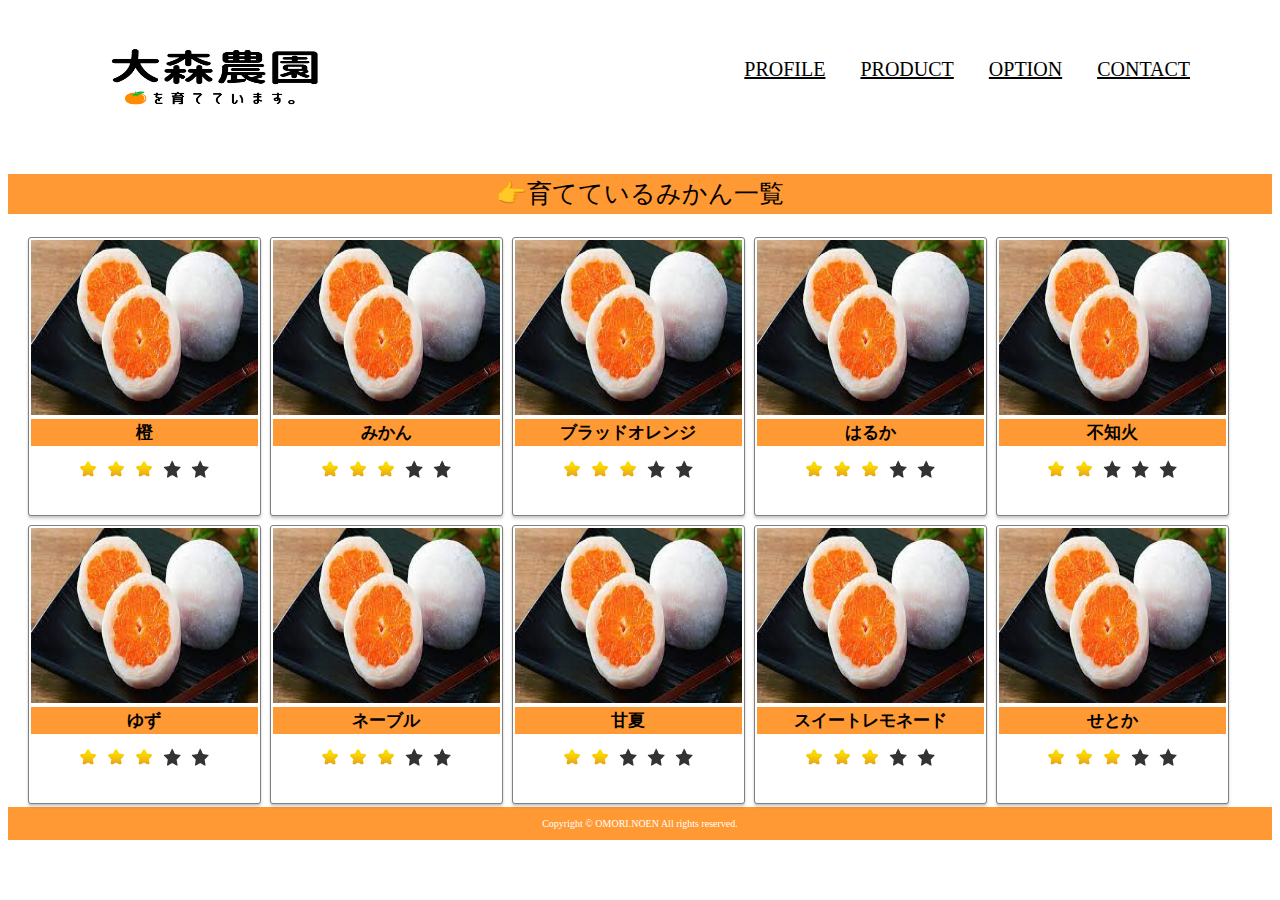
<file: menu2.html>
<!DOCTYPE HTML>
<html>
  <head>
    <meta charset="UTF-8">
    <title>Mi-ka-n</title>
    <link rel="stylesheet" href="style.css">
  </head>
  <body>

      <header class="page-header wrapper">
        <h1><a href="index.html"><img class="logo" src="images/nouen.png" alt="sample1"></a></h1>
        <nav>
          <ul class="main-nav">
            <li><a href="menu1.html">Profile</a></li>
            <li><a href="menu2.html">Product</a></li>
            <li><a href="menu3.html">Option</a></li>
            <li><a href="menu4.html">Contact</a></li>
          </ul>
        </nav>
      </header>

      <div class="introduce3">
        <p>👉育てているみかん一覧</p>
      </div>

      <div class="container3">
        <div class="item3">
          <img src="images/mikanimage.png" class="item-image" alt="sample">
          <h3>橙</h3>
          <h4><img src="images/star3.png" class="item-image3" alt="sample1">
              <img src="images/star3.png" class="item-image3" alt="sample1">
              <img src="images/star3.png" class="item-image3" alt="sample1">
              <img src="images/star1.png" class="item-image3" alt="sample1">
              <img src="images/star1.png" class="item-image3" alt="sample1">
          </h4>
        </div>

        <div class="item3">
          <img src="images/mikanimage.png" class="item-image" alt="sample">
          <h3>みかん</h3>
          <h4><img src="images/star3.png" class="item-image3" alt="sample1">
            <img src="images/star3.png" class="item-image3" alt="sample1">
            <img src="images/star3.png" class="item-image3" alt="sample1">
            <img src="images/star1.png" class="item-image3" alt="sample1">
            <img src="images/star1.png" class="item-image3" alt="sample1">
          </h4>
        </div>

        <div class="item3">
          <img src="images/mikanimage.png" class="item-image" alt="sample">
          <h3>ブラッドオレンジ</h3>
          <h4><img src="images/star3.png" class="item-image3" alt="sample1">
            <img src="images/star3.png" class="item-image3" alt="sample1">
            <img src="images/star3.png" class="item-image3" alt="sample1">
            <img src="images/star1.png" class="item-image3" alt="sample1">
            <img src="images/star1.png" class="item-image3" alt="sample1">
          </h4>
        </div>

        <div class="item3">
          <img src="images/mikanimage.png" class="item-image" alt="sample">
          <h3>はるか</h3>
          <h4><img src="images/star3.png" class="item-image3" alt="sample1">
            <img src="images/star3.png" class="item-image3" alt="sample1">
            <img src="images/star3.png" class="item-image3" alt="sample1">
            <img src="images/star1.png" class="item-image3" alt="sample1">
            <img src="images/star1.png" class="item-image3" alt="sample1">
          </h4>
        </div>

        <div class="item3">
          <img src="images/mikanimage.png" class="item-image" alt="sample">
          <h3>不知火</h3>
          <h4><img src="images/star3.png" class="item-image3" alt="sample1">
            <img src="images/star3.png" class="item-image3" alt="sample1">
            <img src="images/star1.png" class="item-image3" alt="sample1">
            <img src="images/star1.png" class="item-image3" alt="sample1">
            <img src="images/star1.png" class="item-image3" alt="sample1">
          </h4>
        </div>

        <div class="item3">
          <img src="images/mikanimage.png" class="item-image" alt="sample">
          <h3>ゆず</h3>
          <h4><img src="images/star3.png" class="item-image3" alt="sample1">
            <img src="images/star3.png" class="item-image3" alt="sample1">
            <img src="images/star3.png" class="item-image3" alt="sample1">
            <img src="images/star1.png" class="item-image3" alt="sample1">
            <img src="images/star1.png" class="item-image3" alt="sample1">
          </h4>
        </div>

        <div class="item3">
          <img src="images/mikanimage.png" class="item-image" alt="sample">
          <h3>ネーブル</h3>
          <h4><img src="images/star3.png" class="item-image3" alt="sample1">
            <img src="images/star3.png" class="item-image3" alt="sample1">
            <img src="images/star3.png" class="item-image3" alt="sample1">
            <img src="images/star1.png" class="item-image3" alt="sample1">
            <img src="images/star1.png" class="item-image3" alt="sample1">
          </h4>
        </div>

        <div class="item3">
          <img src="images/mikanimage.png" class="item-image" alt="sample">
          <h3>甘夏</h3>
          <h4><img src="images/star3.png" class="item-image3" alt="sample1">
            <img src="images/star3.png" class="item-image3" alt="sample1">
            <img src="images/star1.png" class="item-image3" alt="sample1">
            <img src="images/star1.png" class="item-image3" alt="sample1">
            <img src="images/star1.png" class="item-image3" alt="sample1">
          </h4>
        </div>

        <div class="item3">
          <img src="images/mikanimage.png" class="item-image" alt="sample">
          <h3>スイートレモネード</h3>
          <h4><img src="images/star3.png" class="item-image3" alt="sample1">
            <img src="images/star3.png" class="item-image3" alt="sample1">
            <img src="images/star3.png" class="item-image3" alt="sample1">
            <img src="images/star1.png" class="item-image3" alt="sample1">
            <img src="images/star1.png" class="item-image3" alt="sample1">
          </h4>
        </div>

        <!--div class="item3">
          <img src="images/skill.git2.png" class="item-image" alt="git">
          <h3>LEVEL</h3>
          <h4><img src="images/star3.png" class="item-image3" alt="sample1">
            <img src="images/star3.png" class="item-image3" alt="sample1">
            <img src="images/star3.png" class="item-image3" alt="sample1">
            <img src="images/star1.png" class="item-image3" alt="sample1">
            <img src="images/star1.png" class="item-image3" alt="sample1">
          </h4>
        </div-->

        <div class="item3">
          <img src="images/mikanimage.png" class="item-image" alt="sample">
          <h3>せとか</h3>
          <h4><img src="images/star3.png" class="item-image3" alt="sample1">
            <img src="images/star3.png" class="item-image3" alt="sample1">
            <img src="images/star3.png" class="item-image3" alt="sample1">
            <img src="images/star1.png" class="item-image3" alt="sample1">
            <img src="images/star1.png" class="item-image3" alt="sample1">
          </h4>
        </div>  
      </div>
      
      <div class="introduce-all">
        <p>Copyright © OMORI.NOEN All rights reserved.</p>
      </div>
      
  </body>  
</html>
</file>
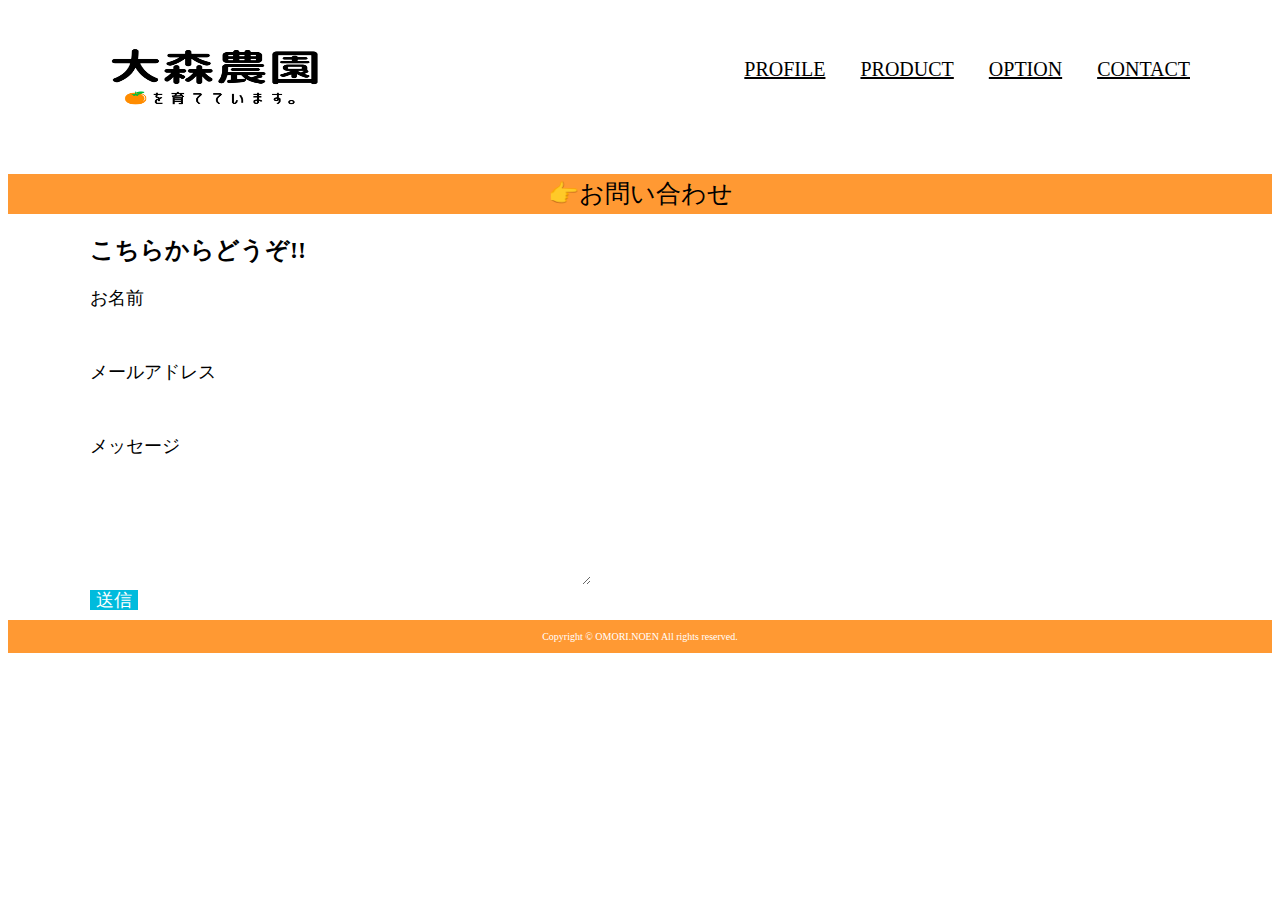
<file: menu4.html>
<!DOCTYPE HTML>
<html>
  <head>
    <meta charset="UTF-8">
    <title>Mi-ka-n</title>
    <link rel="stylesheet" href="style.css">
  </head>
  <body>

      <header class="page-header wrapper">
        <h1><a href="index.html"><img class="logo" src="images/nouen.png" alt="sample1"></a></h1>
        <nav>
          <ul class="main-nav">
            <li><a href="menu1.html">Profile</a></li>
            <li><a href="menu2.html">Product</a></li>
            <li><a href="menu3.html">Option</a></li>
            <li><a href="menu4.html">Contact</a></li>
          </ul>
        </nav>
      </header>

      <div class="introduce3">
        <p>👉お問い合わせ</p>
      </div>

      <div class="wrapper">
        <h2 class="page-title">こちらからどうぞ!!</h2>
        <from action="#">

          <div>
            <label for="name">お名前</label>
            <input type="text" id="name" name="your-name">
          </div>

          <div>
            <label for="email">メールアドレス</label>
            <input type="text" id="email" name="your-email">
          </div>

          <div>
            <label for="message">メッセージ</label>
            <textarea id="message" name="your-message"></textarea>
          </div>

          <input type="submit" class="button" value="送信">
        </from>
      </div>
      
      <div class="introduce-all">
        <p>Copyright © OMORI.NOEN All rights reserved.</p>
      </div>
      
  </body>
</html>
</file>
<file: style.css>
h1 {
}

.body {
}

.logo{
  width: 250px;
  height: 90px;
}

.page-header{
  display: flex;
  justify-content: space-between;
}

.wrapper{
  max-width: 1100px;
  margin: 0 auto;
  padding: 0 4%;
}

.main-nav{
  display: flex;
  list-style: none;
  margin-top: 50px;
  text-transform: uppercase;
  font-size: 1.25rem;
}

.main-nav li{
  margin-left: 35px;
}

.main-nav a{
  color: black;
}

.orange {
  color: orange;
}

.introduce-all{
  background-color: #ff9933;
  padding: 1px 0;
  bottom: 3px;
}

.introduce-all p{
  font-size: 10px;
  color: #fff;
  text-align: center;
}

/*メイン*/
#movei-contents {
  position: relative;
  display: inline-block;
}

#movei-contents video {
  width: 100%;
}

.big-bg img{
  width: 100%;
  height: 100%;
 
}

.big-bg h2{
  position: absolute;
  top: 50%;
  left: 50%;
  -ms-transform: translate(-50%,-50%);
  -webkit-transform: translate(-50%,-50%);
  transform: translate(-50%,-50%);
  font-size: 120px;
  margin: 0;
  padding: 0;
  text-align: center;
}

.big-bg p{
  font-size: 14px;
  text-align: center;
  background-color: #ff9933;
  color: #fff;
  padding: 1px;
  margin: 1px 0;
}

.top-title{
  font-size: 15px;
  text-align: center;
  padding: 1px;
}


/*プロフィール*/
.item-image6{
  width: calc((100vw - 20px) / 4.4);
  height: calc((100vh - 250px) / 1.6);
  margin: 5px 10px 5px 30px;
  border-radius: 3px;
  box-shadow: 0 3px 3px 0 rgba(0, 0, 0, 0.14), 0 1px 2px 0 rgba(0, 0, 0, 0.12);
  transition: 0.2s ease;
}

.item-image7{
  width: calc(100vw / 1.5);
  height: calc((100vh - 250px)/ 1.6);
  margin: 5px 10px;
  border-radius: 3px;
  box-shadow: 0 3px 3px 0 rgba(0, 0, 0, 0.14), 0 1px 2px 0 rgba(0, 0, 0, 0.12);
  transition: 0.2s ease;
}

.introduce{
  margin-bottom: 20px;
  background-color: #ff9933;
  text-align: center;
  height: 40px;
}

.introduce p{
  font-size: 25px;
  line-height: 40px;
}

.description{
  text-align: center;
  margin: 5px 30px;
  border :solid 8px orange;
  border-radius: 3px;
  box-shadow: 0 3px 3px 0 rgba(0, 0, 0, 0.14), 0 1px 2px 0 rgba(0, 0, 0, 0.12);
  transition: 0.2s ease;
}

.description p{
  font-size: 20px;
  /*text-decoration: underline;*/
  text-decoration-color: black;
}


/*品種*/
.introduce3{
  margin-bottom: 20px;
  background-color: #ff9933;
  text-align: center;
  height: 40px;
}

.introduce3 p{
  font-size: 25px;
  line-height: 40px;
}

.container3{
  display: grid;
  grid-template-columns: 1fr 1fr 1fr 1fr 1fr;
  width: calc((100vw - 20px) / 5);
  /*height: calc((100vh - 120px) / 2);*/
  grid-template-rows: calc((100vh - 330px) / 2) calc((100vh - 330px) / 2);
  gap: 3px;
  margin-left: 17px;
}

.item-image{
  width: calc((100vw - 100px) / 5.2);
  height: calc((100vh - 200px) / 4);
  align-items: center;
}

.item-image3{
  width:18px;
  height: 18px;
  align-items: center;
  margin-bottom: 5px;
}

.item3{
  margin: 3px;
  background-color: #fff;
  color: #fff;
  padding: 2px;
  border-radius: 3px;
  box-shadow: 0 3px 3px 0 rgba(0, 0, 0, 0.14), 0 1px 2px 0 rgba(0, 0, 0, 0.12);
  transition: 0.2s ease;
  border: gray 1px solid;
}

.item3 h3{
  text-align: center;
  font-size: 17px;
  color: black;
  padding: 2px;
  background-color: #ff9933;
  margin: 0;
}

.item3 h4{
  text-align: center;
  font-size: 40px;
  background-color: #fff;
  margin: 0;
}


/*好きなもの*/
.introduce4{
  margin: 10px 20px;
  background-color:pink;
  text-align: center;
  height: 55px;
}

.introduce4 p{
  font-size: 30px;
  line-height: 55px;
}

.container4{
  display: grid;
  grid-template-columns: 1fr 1fr 1fr;
  width: calc((100vw - 20px) / 3);
  /*height: calc((100vh - 120px) / 2);*/
  grid-template-rows: calc((100vh - 220px) / 2) calc((100vh - 220px) / 2);
  gap: 3px;
  margin-left: 23px;
}

.item-image4{
  width: calc((100vw - 100px) / 3.1);
  height: calc((100vh - 120px) / 4);
  align-items: center;
}

.item4{
  margin: 5px;
  background-color: pink;
  color: #fff;
  padding: 5px;
  border-radius: 3px;
  box-shadow: 0 3px 3px 0 rgba(0, 0, 0, 0.14), 0 1px 2px 0 rgba(0, 0, 0, 0.12);
  transition: 0.2s ease;
}

.item4 h3{
  text-align: center;
  font-size: 20px;
  margin: 2px;
}

.item4 p{
  text-align: center;
  color: black;
  font-size: 14px;
  background-color: #fff;
  margin: 0 5px;
}


/*ビジョン*/
.introduce5{
  margin: 15px 20px;
  background-color: orange;
  text-align: center;
  height: 55px;
}

.introduce5 p{
  font-size: 30px;
  line-height: 55px;
}

.container5{
  width: calc(100vw - 150px);
  height: calc((100vh - 140px) / 4);
  margin-left: 60px;
}

.item5{
  border :solid 5px orange;
  color: black;
  padding: 5px;
  margin: 15px;
  display: flex;
  border-radius: 3px;
  box-shadow: 0 3px 3px 0 rgba(0, 0, 0, 0.14), 0 1px 2px 0 rgba(0, 0, 0, 0.12);
  transition: 0.2s ease;
}

.item-image5{
  width: calc((100vw - 50px) / 3);
  height: calc((100vh - 140px) / 4.2);
}

.item5 h3{
  font-size: 30px;
  color: orange;
  text-decoration: underline;
  margin: 7px 0 20px 40px;
}

.item5 p{
  font-size: 20px;
  color: black;
  background-color: white;
  margin: 10px 0 0 40px;
  padding: 3px;
}

生い立ち
.container2{
  display: flex;
  /*width: calc((100vw - 20px) / 5);
  height: calc((100vh - 300px) / 3);*/
  margin: 10px;
}

.yajirushi{
  width: 60px;
  height: 80px;
  margin-top: 40px;
}

.yajirushi5{
  width: 80px;
  height: 60px;
}

.item22{
  width: calc(100vw - 120px);
  height: 60px;
}

.item2{
  background-color: #ff9933;
  color: #fff;
  padding: 5px;
  border-radius: 3px;
  box-shadow: 0 3px 3px 0 rgba(0, 0, 0, 0.14), 0 1px 2px 0 rgba(0, 0, 0, 0.12);
  transition: 0.2s ease;
  width: calc((100vw - 20px) / 5);
  height: calc((100vh - 300px) / 3);
}

.item2 h3{
  text-align: center;
  
}

.item-image2{
  width: calc((100vw - 50px) / 5);
  height: calc((100vh - 300px) / 5);
  align-items: center;
}

#contact{
  min-height: 100vh;
}

form div{
  margin-bottom: 14px;
}

label{
  font-size: 1.125rem;
  margin-bottom: 10px;
  display: block;
}

input[type="text"],
input[type="email"],
textarea{
  background: rgba(255,255,255,.5);
  border: 1px #fff solid;
  border-radius: 5px;
  padding: 10px;
  font-size: 1rem;
}

input[type="text"]
input[type="email"]{
  wigth: 100px;
  max-width: 240px;
}

textarea{
  width: 100%;
  max-width: 480px;
  height: 6rem;
}

input[type="submit"]{
  border: none;
  cursor: pointer;
  line-height: 1;
  background-color: #0bd;
  color: #fff;
  font-size: 1.125rem;
  margin-bottom: 10px;
}
</file>
